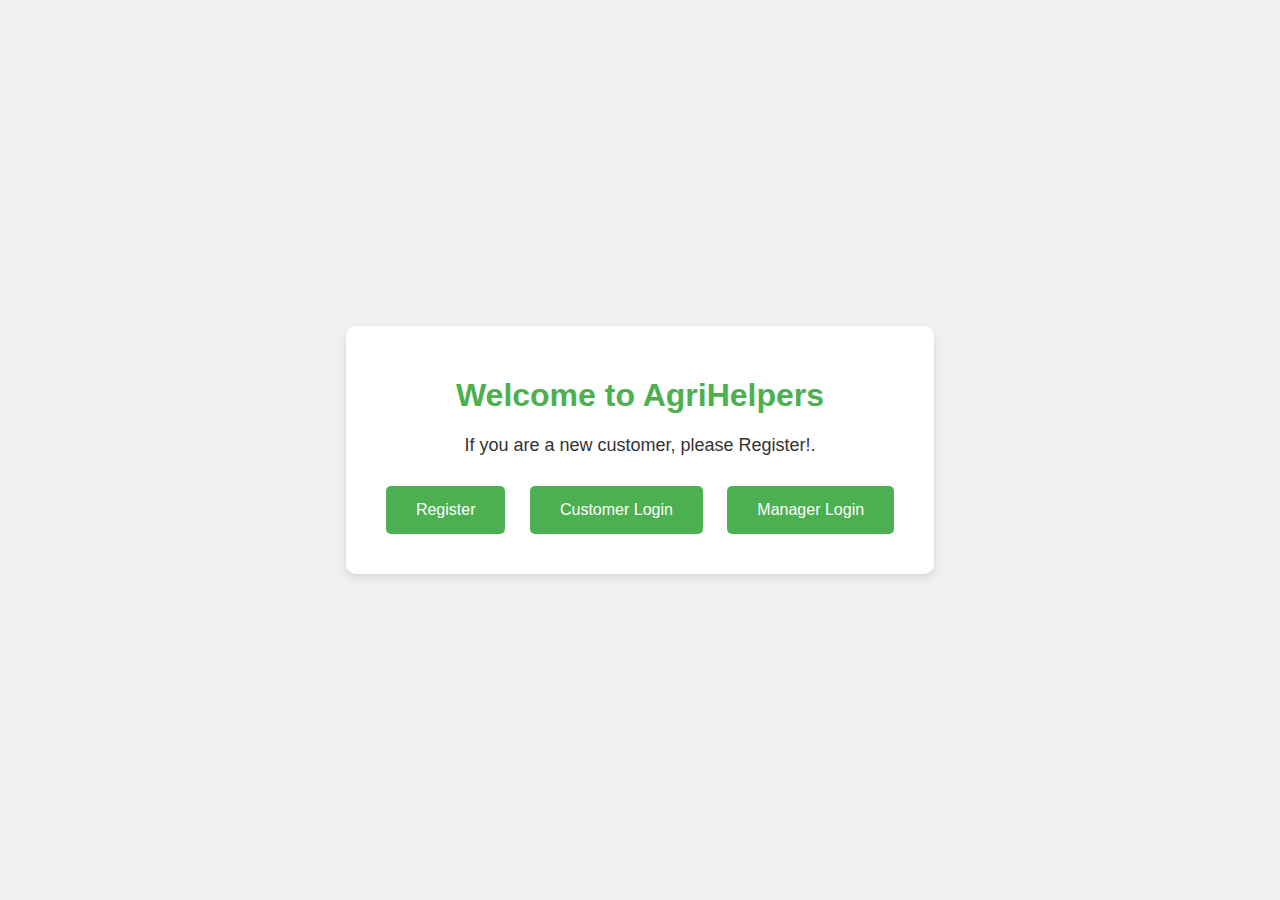
<file: templates/index.html>
<!DOCTYPE html>
<html lang="en">
<head>
    <meta charset="UTF-8">
    <meta name="viewport" content="width=device-width, initial-scale=1.0">
    <title>AgriHelpers - Home</title>
    <style>
        body {
            font-family: Arial, sans-serif;
            display: flex;
            justify-content: center;
            align-items: center;
            height: 100vh;
            margin: 0;
            background-color: #f0f0f0;
        }
        .container {
            text-align: center;
            background-color: #fff;
            padding: 30px;
            box-shadow: 0 4px 8px rgba(0, 0, 0, 0.1);
            border-radius: 10px;
        }
        h1 {
            color: #4CAF50;
        }
        p {
            font-size: 18px;
            color: #333;
            margin: 20px 0;
        }
        button {
            background-color: #4CAF50;
            color: white;
            padding: 15px 30px;
            margin: 10px;
            border: none;
            border-radius: 5px;
            cursor: pointer;
            font-size: 16px;
        }
        button:hover {
            background-color: #45a049;
        }
    </style>
</head>
<body>
    <div class="container">
        <h1>Welcome to AgriHelpers</h1>

        <!-- Notification for new customers -->
        <p>If you are a new customer, please Register!.</p>
        <button onclick="window.location.href='/register'">Register</button>

        <!-- Existing customer login options -->
        <button onclick="window.location.href='/customer_login'">Customer Login</button>
        <button onclick="window.location.href='/employee_login'">Manager Login</button>
    </div>
</body>
</html>
</file>
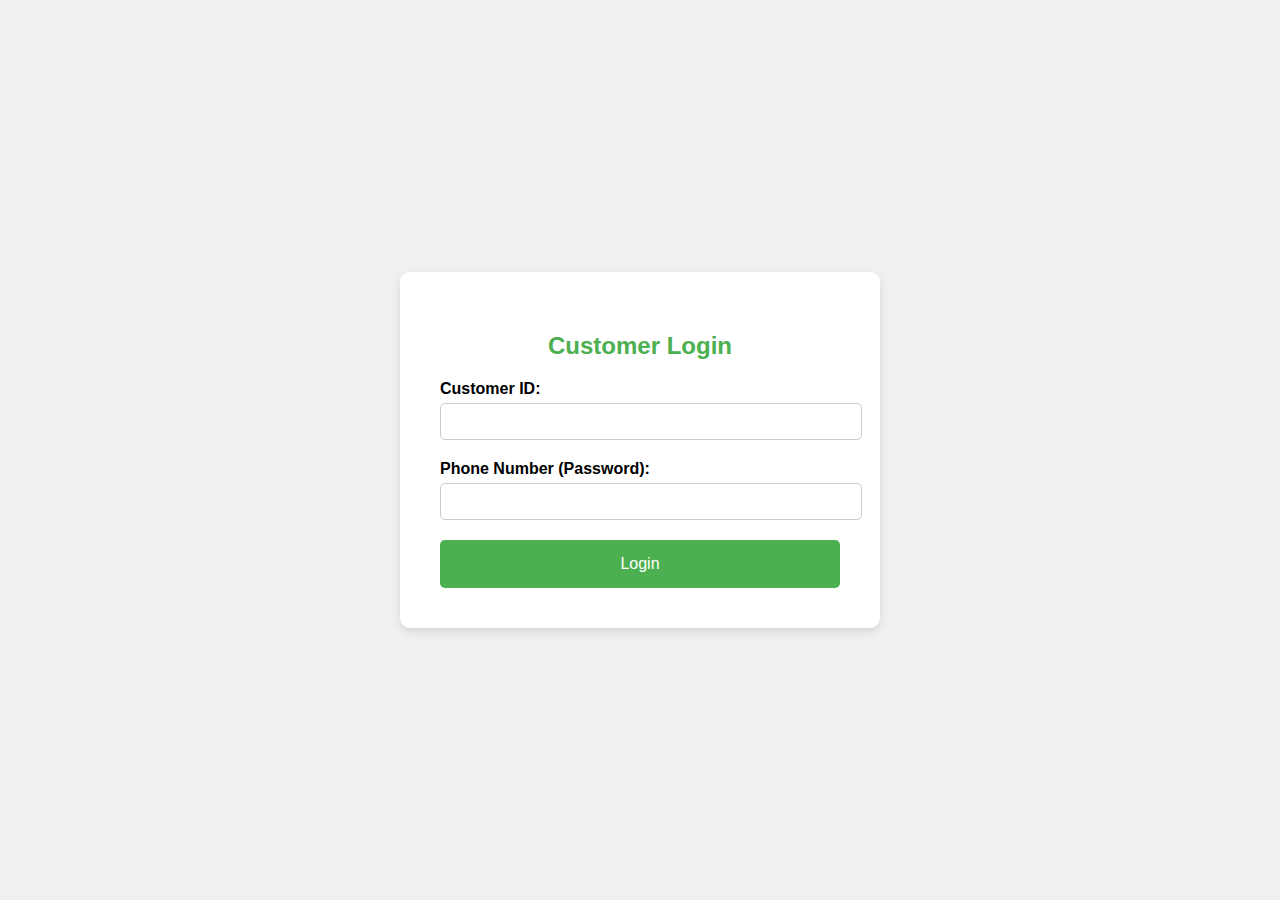
<file: templates/customer_login.html>
<!DOCTYPE html>
<html lang="en">
<head>
    <meta charset="UTF-8">
    <meta name="viewport" content="width=device-width, initial-scale=1.0">
    <title>Customer Login</title>
    <style>
        body {
            font-family: Arial, sans-serif;
            display: flex;
            justify-content: center;
            align-items: center;
            height: 100vh;
            margin: 0;
            background-color: #f0f0f0;
        }
        .container {
            background-color: #fff;
            padding: 40px;
            box-shadow: 0 4px 8px rgba(0, 0, 0, 0.1);
            border-radius: 10px;
            width: 400px;
        }
        h2 {
            color: #4CAF50;
            text-align: center;
        }
        label {
            font-weight: bold;
            display: block;
            margin-bottom: 5px;
        }
        input[type="text"], input[type="password"] {
            width: 100%;
            padding: 10px;
            margin-bottom: 20px;
            border: 1px solid #ccc;
            border-radius: 5px;
        }
        button {
            width: 100%;
            padding: 15px;
            background-color: #4CAF50;
            color: white;
            border: none;
            border-radius: 5px;
            cursor: pointer;
            font-size: 16px;
        }
        button:hover {
            background-color: #45a049;
        }
    </style>
</head>
<body>
    <div class="container">
        <h2>Customer Login</h2>
        <form action="/customer_login" method="POST">
            <label for="customer_id">Customer ID:</label>
            <input type="text" id="customer_id" name="customer_id" required>
            
            <label for="phone">Phone Number (Password):</label>
            <input type="password" id="phone" name="phone" required>
            
            <button type="submit">Login</button>
        </form>
    </div>
</body>
</html>
</file>
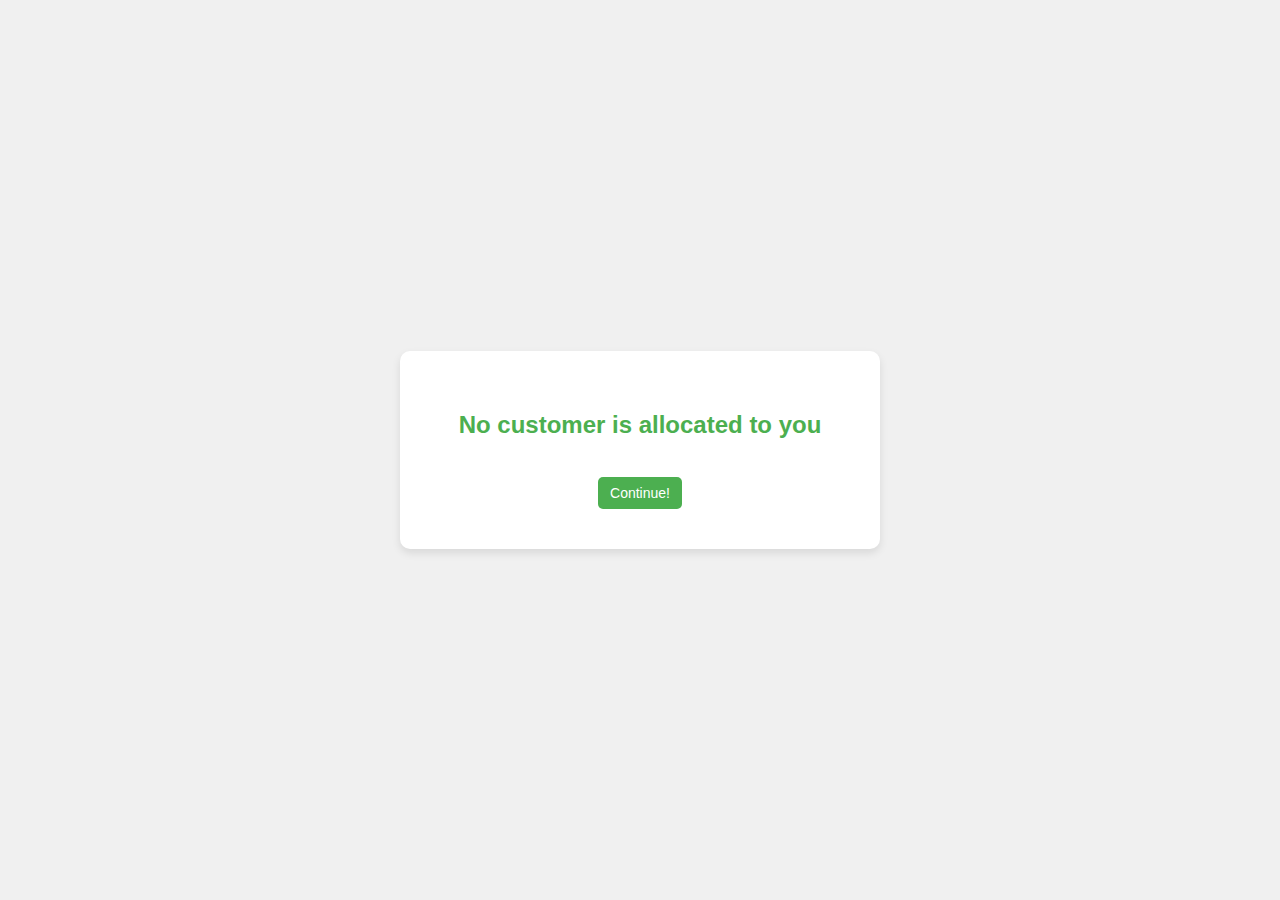
<file: templates/employee_homepage_2.html>
<!DOCTYPE html>
<html lang="en">
<head>
    <meta charset="UTF-8">
    <meta name="viewport" content="width=device-width, initial-scale=1.0">
    <title>Manager Homepage - AgriHelpers</title>
    <style>
        body {
            font-family: Arial, sans-serif;
            display: flex;
            justify-content: center;
            align-items: center;
            height: 100vh;
            margin: 0;
            background-color: #f0f0f0;
        }
        .container {
            background-color: #fff;
            padding: 40px;
            box-shadow: 0 4px 8px rgba(0, 0, 0, 0.1);
            border-radius: 10px;
            width: 100%;
            max-width: 400px;
            text-align: center;
        }
        h2 {
            color: #4CAF50;
            margin-bottom: 20px;
        }
        p {
            font-size: 18px;
            color: #555;
            margin-top: 20px;
        }
        button {
            padding: 8px 12px;
            background-color: #4CAF50;
            color: white;
            border: none;
            border-radius: 5px;
            font-size: 14px;
            cursor: pointer;
            transition: background-color 0.3s ease;
        }
        button:hover {
            background-color: #45a049;
        }
        button:active {
            background-color: #3e8e41;
        }
    </style>
</head>
<body>

    <div class="container" method="POST">
        <h2>No customer is allocated to you</h2>
        <br>
        <form action = "/manager_homepage_2" method="post">
            <button>Continue!</button>
        </form>
    </div>

</body>
</html>
</file>
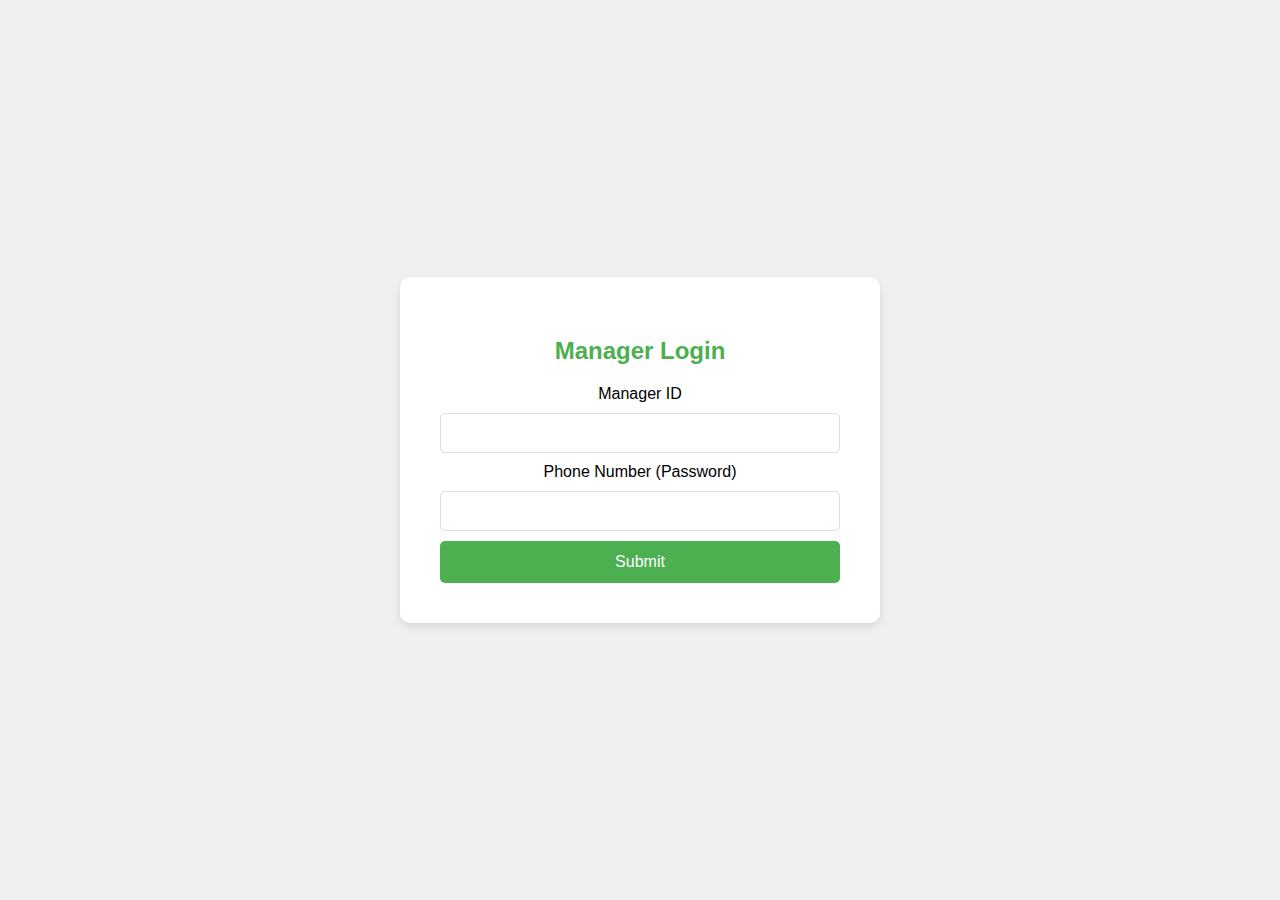
<file: templates/employee_login.html>
<!DOCTYPE html>
<html lang="en">
<head>
    <meta charset="UTF-8">
    <meta name="viewport" content="width=device-width, initial-scale=1.0">
    <title>Manager Login - AgriHelpers</title>
    <style>
        body {
            font-family: Arial, sans-serif;
            display: flex;
            justify-content: center;
            align-items: center;
            height: 100vh;
            margin: 0;
            background-color: #f0f0f0;
        }
        .login-container {
            background-color: #fff;
            padding: 40px;
            box-shadow: 0 4px 8px rgba(0, 0, 0, 0.1);
            border-radius: 10px;
            width: 100%;
            max-width: 400px;
            text-align: center;
        }
        h2 {
            color: #4CAF50;
            margin-bottom: 20px;
        }
        input[type="text"],
        input[type="password"] {
            width: 100%;
            padding: 10px;
            margin: 10px 0;
            border: 1px solid #ddd;
            border-radius: 5px;
            box-sizing: border-box;
            font-size: 16px;
        }
        button {
            background-color: #4CAF50;
            color: white;
            padding: 12px 20px;
            border: none;
            border-radius: 5px;
            cursor: pointer;
            font-size: 16px;
            width: 100%;
        }
        button:hover {
            background-color: #45a049;
        }
    </style>
</head>
<body>
    <div class="login-container">
        <h2>Manager Login</h2>
        <form action="/employee_login" method="POST">
            <label for="manager_id">Manager ID</label>
            <input type="text" id="manager_id" name="manager_id" required>

            <label for="phone_number">Phone Number (Password)</label>
            <input type="password" id="phone_number" name="phone_number" required>

            <button type="submit">Submit</button>
        </form>
    </div>
</body>
</html>
</file>
